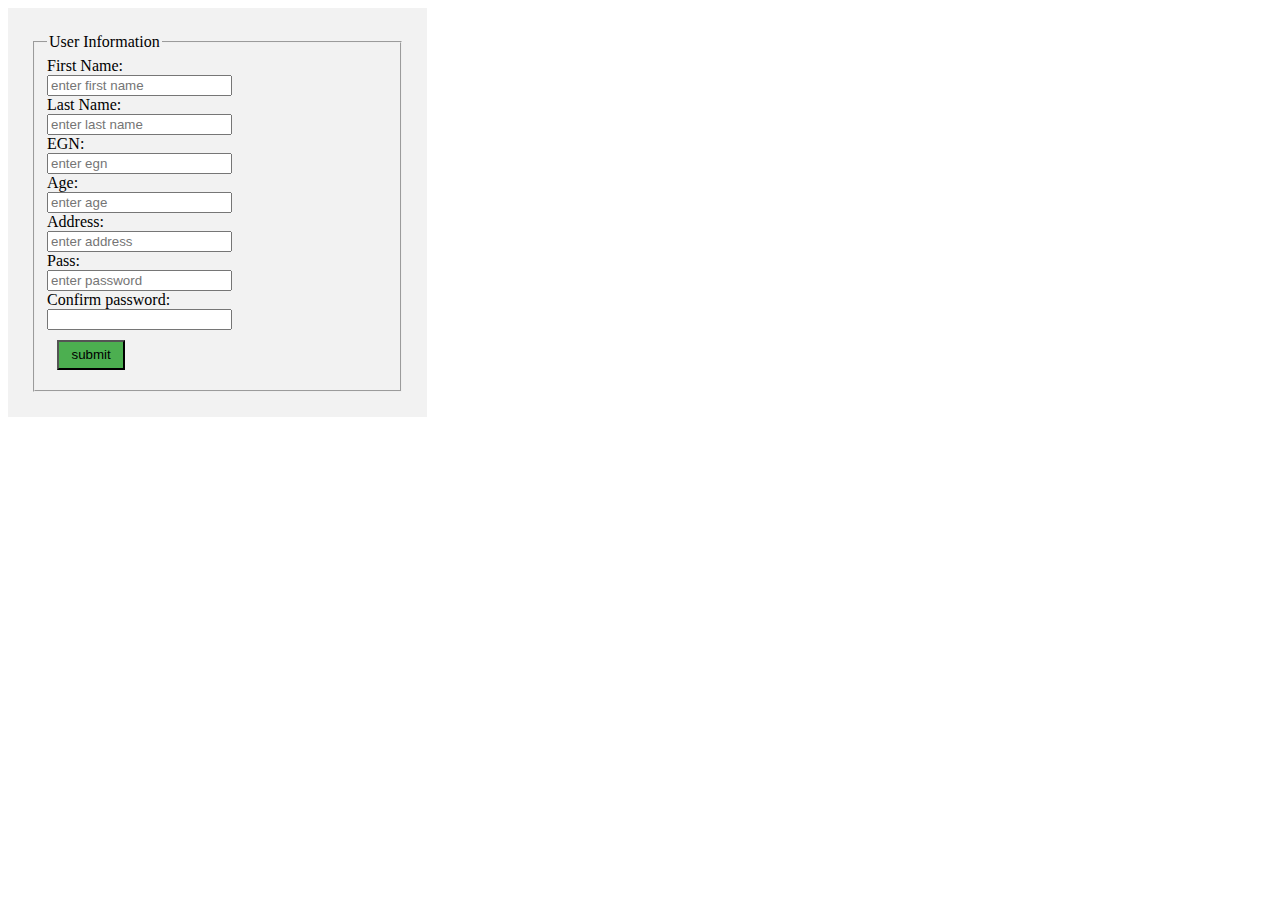
<file: index.html>
<!DOCTYPE html>
<html lang="en">
<head>
    <meta charset="UTF-8">
    <title>FormValidation</title>
    <link rel="stylesheet" href="style.css">
    <script src="validator.js"></script>
</head>
<body>
<div>
    <form action="" name="form" id="menu">
        <fieldset>
            <legend>User Information</legend>
            First Name:<br>
            <input type="text" id="fName" placeholder="enter first name"
                   onblur="validateName('fName','firstName',1,15)">
            <span id="firstName"></span><br>
            Last Name:<br>
            <input type="text" id="lName" placeholder="enter last name" onblur="validateName('lName','lastName',1,15)">
            <span id="lastName"></span><br>
            EGN:<br>
            <input type="number" id="egn" placeholder="enter egn" onblur="validateEgn('egn','egnId',10)">
            <span id="egnId"></span><br>
            Age:<br>
            <input type="number" id="age" placeholder="enter age" onblur="validateAge('age','ageId',18,118)">
            <span id="ageId"></span><br>
            Address:<br>
            <input type="text" id="addr" placeholder="enter address" onblur="validate('addr','address',1,100)">
            <span id="address"></span><br>
            Pass:<br>
            <input type="password" id="pass" placeholder="enter password" onblur="validate('pass','password',6,100)">
            <span id="password"></span><br>
            Confirm password:<br>
            <input type="password" id="confirmPassword"
                   onblur="validateConfirm('confirmPassword','pass','confirmPass')">
            <span id="confirmPass"></span><br>
            <input type="submit" value="submit">
        </fieldset>
    </form>
</div>
</body>
</html>
</file>
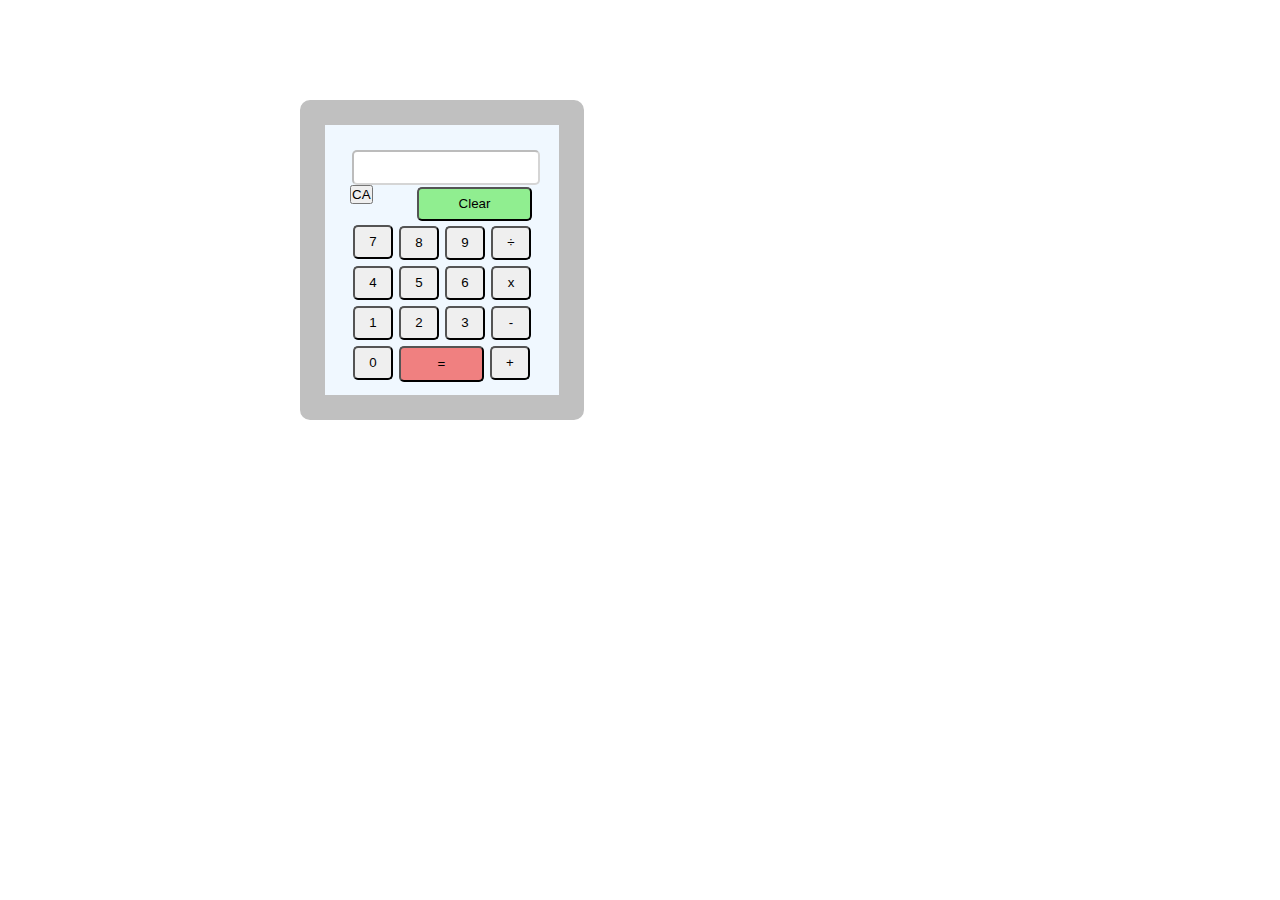
<file: calculator/index.html>
<!DOCTYPE html>
<html lang="en">
<head>
    <meta charset="UTF-8">
    <title>Calculator</title>
    <script src="calculator.js"></script>
    <link rel="stylesheet" href="style.css">
</head>
<body>
<div id="calculator">
    <div class="keys">

        <input type="text" class="display" id="display" disabled>

        <button id="reset" type="reset" onclick="addValue('clear')">Clear</button>
        <button id="ca" type="button" onclick="clearLast()" value="CA">CA</button>
        <br><br>
        <div id="buttons">
            <button type="button" onclick="addValue('7')">7</button>
            <button type="button" onclick="addValue('8')">8</button>
            <button type="button" onclick="addValue('9')">9</button>
            <button type="button" onclick="addValue('/')">÷</button>

            <button type="button" onclick="addValue('4')">4</button>
            <button type="button" onclick="addValue('5')">5</button>
            <button type="button" onclick="addValue('6')">6</button>
            <button type="button" id="x" onclick="addValue('*')">x</button>

            <button type="button" id="one" onclick="addValue('1')">1</button>
            <button type="button" id="two" onclick="addValue('2')">2</button>
            <button type="button" id="three" onclick="addValue('3')">3</button>
            <button type="button" id="-" onclick="addValue('-')">-</button>

            <br><br>
            <button type="button" onclick="addValue('0')">0</button>
            <button id="equal" type="button" onclick="calculate()">=</button>
            <button type="button" onclick="addValue('+')">+</button>
            <br><br>
        </div>
    </div>
</div>
</body>
</html>
</file>
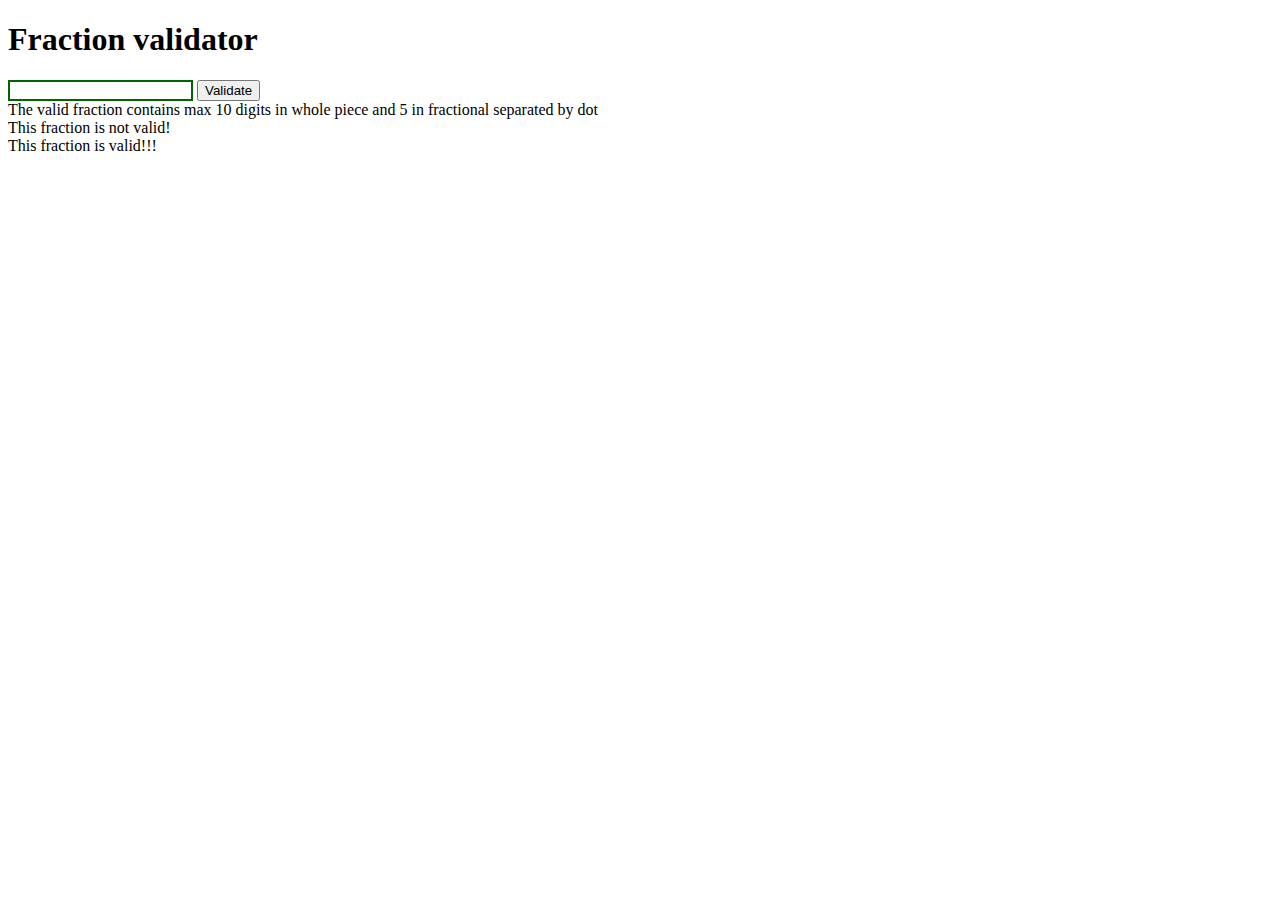
<file: fraction/index.html>
<!DOCTYPE html>
<html lang="en">
<head>
    <meta charset="UTF-8">
    <title>Fraction validator</title>
    <link rel="stylesheet" href="style.css">
    <script src="fractionValidator.js"></script>
</head>
<body>
<div class="fractions">
    <h1>Fraction validator</h1>
    <input id="fraction" required>
    <button onclick="isFraction('fraction')">Validate</button>
    <br>
    <div id="message">
        <div class="error">The valid fraction contains max 10 digits in whole piece and 5 in fractional
            separated by dot<br>
            <span>This fraction is not valid!</span>
        </div>
        <div class="success">This fraction is valid!!!</div>
    </div>
</div>
</body>
</html>
</file>
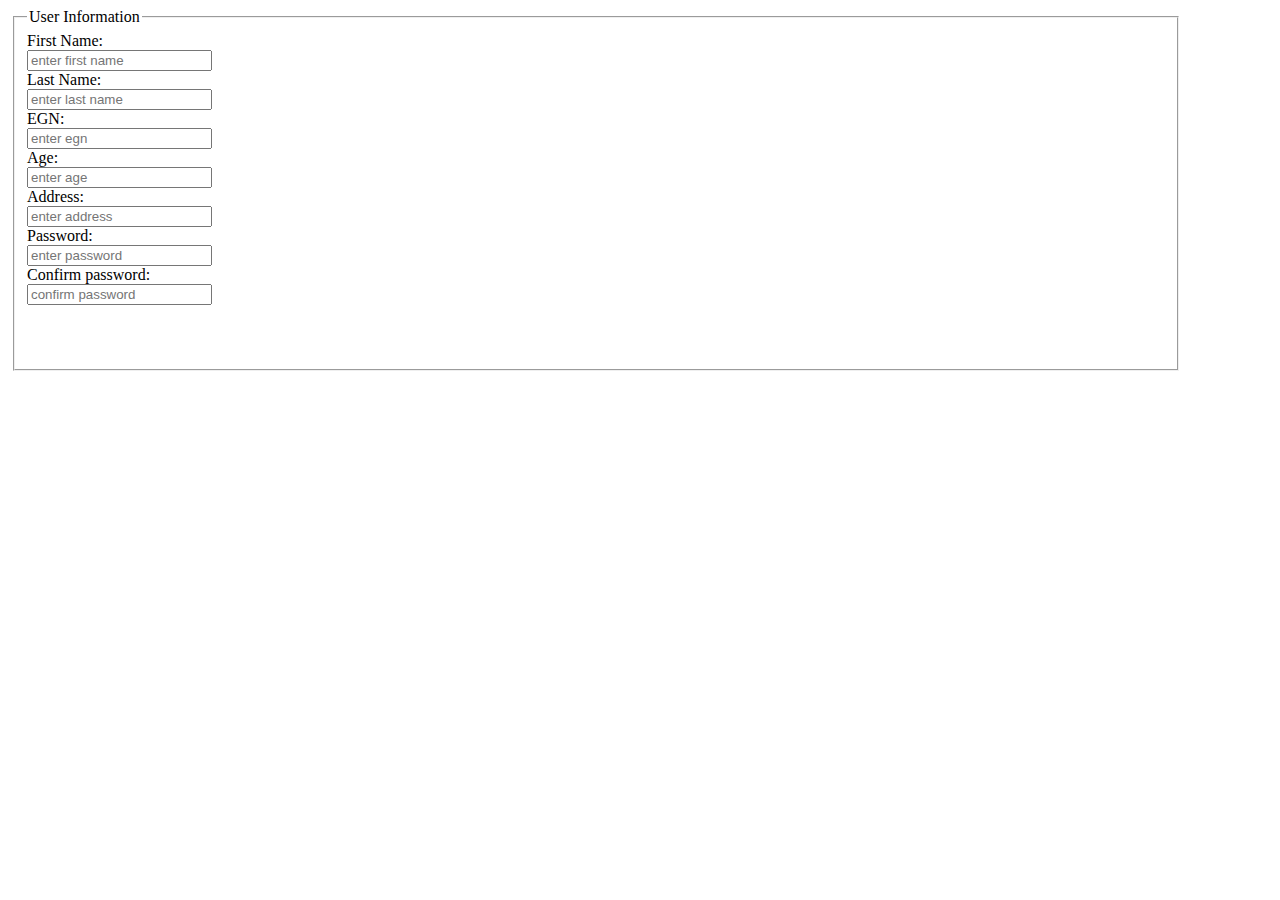
<file: validation/index.html>
<!DOCTYPE html>
<html lang="en">
<head>
    <meta charset="UTF-8">
    <title>FormValidation</title>
    <link rel="stylesheet" href="style.css">
    <script src="validator.js"></script>
</head>
<body>
<div>
    <form action="" name="form" id="menu">
        <fieldset>
            <legend>User Information</legend>
            First Name:<br>
            <input type="text" id="first name" placeholder="enter first name"
                   onblur="validateLength('first name','id',1,15)"><br>
            Last Name:<br>
            <input type="text" id="last name" placeholder="enter last name"
                   onblur="validateLength('last name','id',1,15)"><br>
            EGN:<br>
            <input type="number" id="egn" placeholder="enter egn" onblur="validateLength('egn','id',0,10)"><br>
            Age:<br>
            <input type="number" id="age" placeholder="enter age" onblur="validateRange('age','id',18,118)"><br>
            Address:<br>
            <input type="text" id="address" placeholder="enter address"
                   onblur="validateLength('address','id',1,100)"><br>
            Password:<br>
            <input type="password" id="password" placeholder="enter password"
                   onblur="validateLength('password','id',6,100)"><br>
            Confirm password:<br>
            <input type="password" id="confirmPassword" placeholder="confirm password"
                   onblur="validateSameness('confirmPassword','password','id')"><br><br>
            <span id="id"></span><br>
            <br>
        </fieldset>
    </form>
</div>
</body>
</html>
</file>
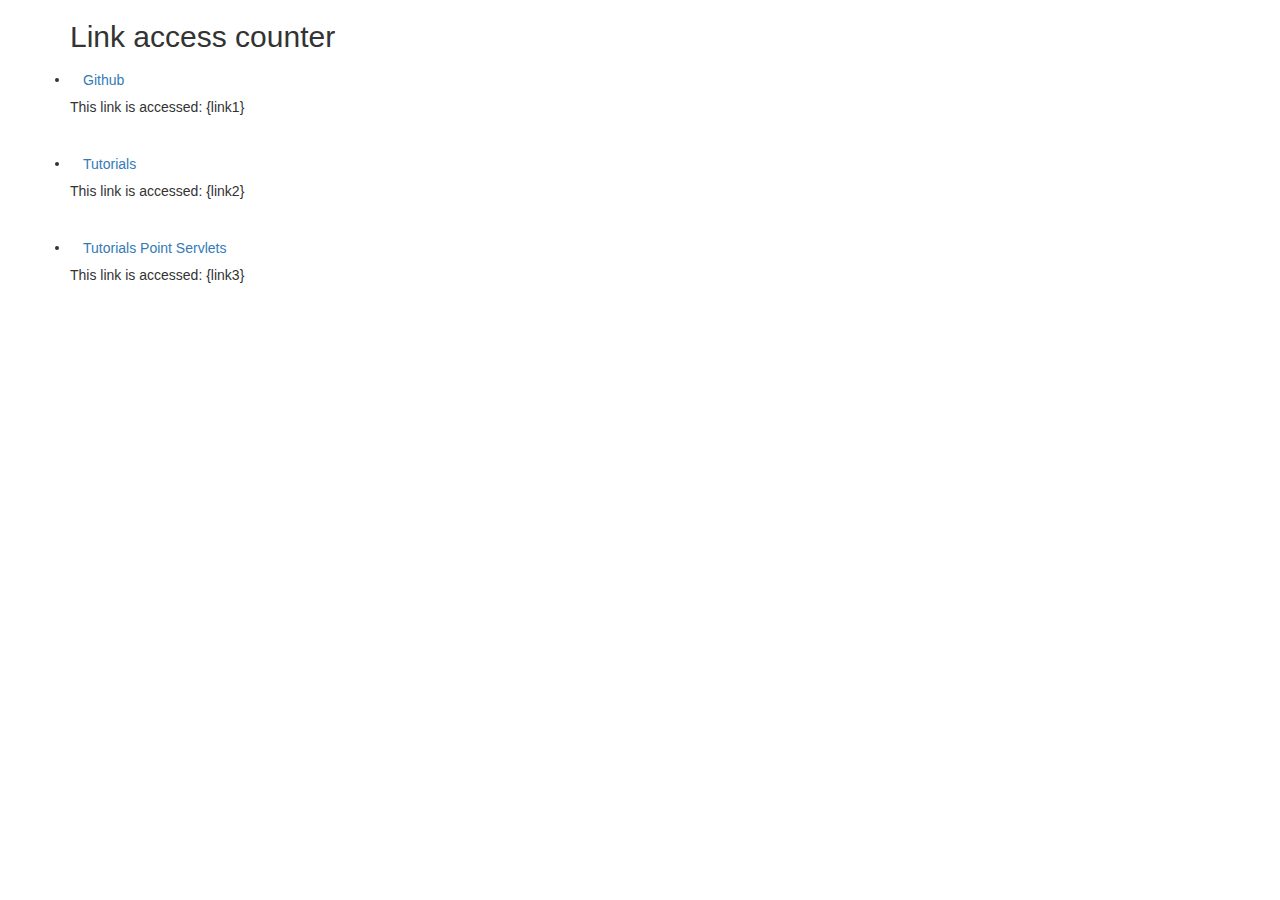
<file: servlets/links/web/WEB-INF/index.html>
<!DOCTYPE html>
<html lang="en">
<head>
    <meta charset="UTF-8">
    <meta name="viewport" content="width=device-width, initial-scale=1">
    <link rel="stylesheet" href="http://maxcdn.bootstrapcdn.com/bootstrap/3.3.6/css/bootstrap.min.css">
    <script src="https://ajax.googleapis.com/ajax/libs/jquery/1.12.2/jquery.min.js"></script>
    <script src="http://maxcdn.bootstrapcdn.com/bootstrap/3.3.6/js/bootstrap.min.js"></script>
    <title>Link Access Counter</title>
</head>
<body>
<div class="container">
    <h2>Link access counter</h2>
    <li><a href="links?link=https://github.com/clouway" class="btn btn-link" role="button">Github</a></li>
    <p>
        This link is accessed: {link1}
    </p>
    <br>
    <li><a href="links?link=http://tutorials.jenkov.com" class="btn btn-link" role="button">Tutorials</a></li>
    <p>
        This link is accessed: {link2}
    </p>
    <br>
    <li><a href="links?link=http://www.tutorialspoint.com" class="btn btn-link" role="button">Tutorials Point
        Servlets</a></li>
    <p>
        This link is accessed: {link3}
    </p>
    <br>
</div>
</body>
</html>
</file>
<file: style.css>
form#menu input[type=submit] {
    width: 20%;
    height: 30px;
    background-color: #4CAF50;
    color: black;
    margin: 10px;
}

form#menu input[type=submit]:hover {
    background-color: lightgreen;
}

fieldset {
    width: 90%;
    margin: 5px;
}

div {
    width: 30%;
    background-color: #f2f2f2;
    padding: 20px;
}
</file>
<file: calculator/style.css>
* {
    margin: 0;
    padding: 0;
    box-sizing: border-box;
}

div#buttons button {
    float: left;
    width: 40px;
    line-height: 30px;
    margin: 3px;
    padding: -2%;
    position: relative;
    border-radius: 5px;
}

div #buttons button:active {
    -webkit-box-shadow: 0px 2px 0px #83261a;
    -moz-box-shadow: 0px 2px 0px #84261a;
    position: relative;
    top: 5px;
}

.keys {
    width: 284px;
    height: 320px;
    padding: 25px;
    border: 25px #C0C0C0;
    border-style: solid ;
    margin: 100px;
    margin-left: 300px;
    border-radius: 10px;
    background-color: aliceblue;
}

#display {
    width: 188px;
    height: 35px;
    border-style: inset;
    text-align: left;
    margin-left: 2px;
    border-radius: 5px;
    background-color: white;
    text-align: right;
}

#reset:active {
    -webkit-box-shadow: 0px 2px 0px #83261a;
    -moz-box-shadow: 0px 2px 0px #84261a;
    position: relative;
    top: 5px;
}

#reset {
    float: right;
    width: 115px;
    line-height: 30px;
    margin: 2px;
    padding: -5%;
    position: relative;
    border-radius: 5px;
    background-color: lightgreen;
}
#cl:active {
    -webkit-box-shadow: 0px 2px 0px #83261a;
    -moz-box-shadow: 0px 2px 0px #84261a;
    position: relative;
    top: 5px;
}

#cl {
    float: right;
    width: 60px;
    line-height: 30px;
    margin: 2px;
    padding: -5%;
    position: relative;
    border-radius: 5px;
}
div #buttons #equal {
    width: 85px;
    line-height: 32px;
    margin: 3px;
    padding: -5%;
    position: relative;
    border-radius: 5px;
    background-color: lightcoral;
}
</file>
<file: fraction/style.css>
#fractions h1 {
    color: darkred;
}

#fraction {
    border-style: solid;
    border-color: darkgreen;
}

p {
    display: none;
}
</file>
<file: validation/style.css>
fieldset {
    width: 90%;
    margin: 5px;
}

#form {
    width: 30%;
    background-color: #f2f2f2;
    padding: 20px;
}

.error {
    background-image: url(option-unchecked.png);
    background-repeat: no-repeat;
    padding-left: 20px;
    display: none;
}
</file>
